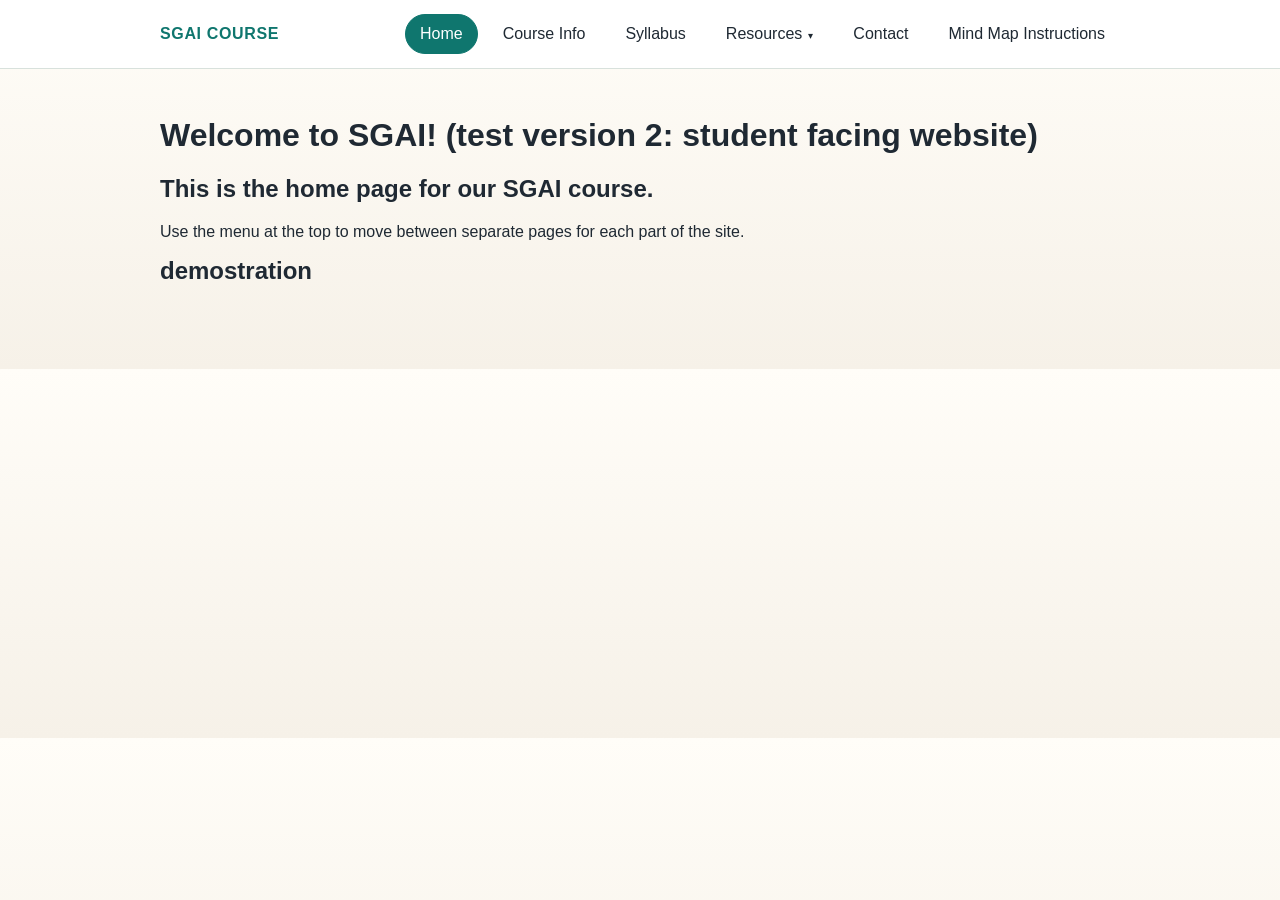
<file: index.html>
<!DOCTYPE html>
<html lang="en">
<head>
    <meta charset="UTF-8">
    <meta name="viewport" content="width=device-width, initial-scale=1.0">
    <title>SGAI Course - Home</title>
    <link rel="stylesheet" href="assets/css/style.css">
</head>
<body>
    <header>
        <nav class="top-nav" aria-label="Primary navigation">
            <!--Note that the navigation bar's links below are relative to the current page. The navigation bar uses different links for website subpages -->
            <a class="brand" href="index.html">SGAI Course</a>
            <ul class="menu">
                <li><a class="active" href="index.html">Home</a></li>
                <li><a href="pages/course.html">Course Info</a></li>
                <li><a href="pages/syllabus.html">Syllabus</a></li>
                <li class="has-dropdown">
                    <a href="pages/resources.html">Resources</a>
                    <ul class="dropdown">
                        <li class="has-dropdown">
                            <a href="#">Weekly Lectures</a>
                            <ul class="dropdown sub-dropdown">
                                <li><a href="pages/resourcesSubPages/weeklyLectures/weekOneLecture.html">Week 1 Lectures</a></li>
                                <li><a href="pages/resourcesSubPages/weeklyLectures/weekTwoLecture.html">Week 2 Lectures</a></li>
                                <li><a href="pages/resourcesSubPages/weeklyLectures/weekThreeLecture.html">Week 3 Lectures</a></li>
                                <li><a href="pages/resourcesSubPages/weeklyLectures/weekFourLecture.html">Week 4 Lectures</a></li>
                            </ul>
                        </li>
                        <li><a href="pages/resourcesSubPages/reading.html">Reading</a></li>
                        <li><a href="pages/resourcesSubPages/tutorials.html">Tutorials</a></li>
                        <li><a href="pages/quickLinks.html">Quick Links</a></li>
                    </ul>
                </li>
                <li><a href="pages/contact.html">Contact</a></li>
                <li><a href="pages/mindmapInstructions.html">Mind Map Instructions</a></li>

            </ul>
        </nav>
    </header>

    <main>

            <h1>Welcome to SGAI! (test version 2: student facing website)</h1>
            <h2>This is the home page for our SGAI course.</h2>
            <p>Use the menu at the top to move between separate pages for each part of the site.</p>
            <h2>demostration </h2>

    </main>

</body>
</html>
</file>
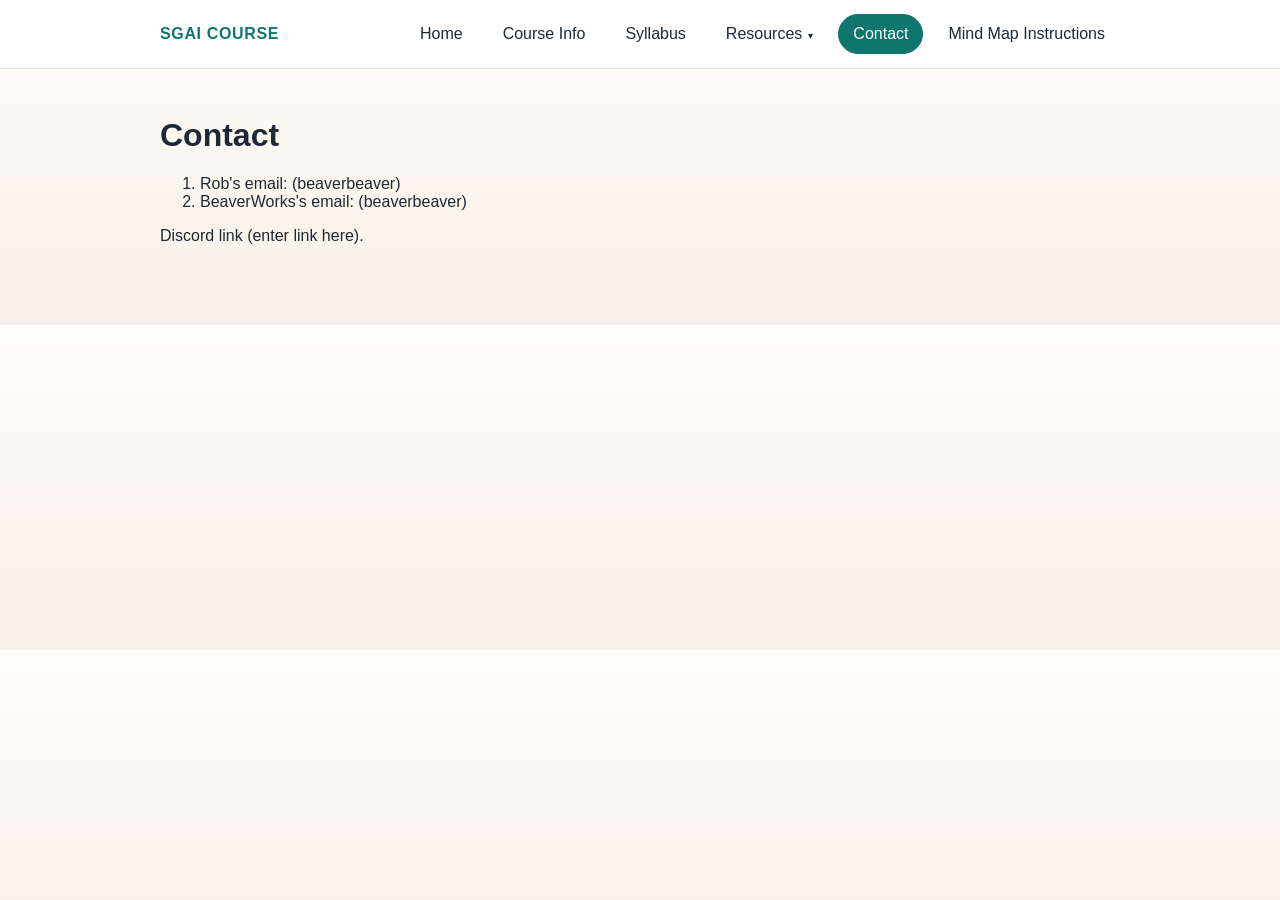
<file: pages/contact.html>
<!DOCTYPE html>
<html lang="en">
<head>
    <meta charset="UTF-8">
    <meta name="viewport" content="width=device-width, initial-scale=1.0">
    <title>SGAI Course - Contact</title>
    <link rel="stylesheet" href="../assets/css/style.css">
</head>
<body>
    <header>
        <nav class="top-nav" aria-label="Primary navigation">
            <a class="brand" href="../index.html">SGAI Course</a>
            <ul class="menu">
                <li><a href="../index.html">Home</a></li>
                <li><a href="course.html">Course Info</a></li>
                <li><a href="syllabus.html">Syllabus</a></li>
                <li class="has-dropdown">
                    <a href="resources.html">Resources</a>
                    <ul class="dropdown">
                        <li class="has-dropdown">
                            <a href="#">Weekly Lectures</a>
                            <ul class="dropdown sub-dropdown">
                                <li><a href="resourcesSubPages/weeklyLectures/weekOneLecture.html">Week 1 Lectures</a></li>
                                <li><a href="resourcesSubPages/weeklyLectures/weekTwoLecture.html">Week 2 Lectures</a></li>
                                <li><a href="resourcesSubPages/weeklyLectures/weekThreeLecture.html">Week 3 Lectures</a></li>
                                <li><a href="resourcesSubPages/weeklyLectures/weekFourLecture.html">Week 4 Lectures</a></li>
                            </ul>
                        </li>
                        <li><a href="resourcesSubPages/reading.html">Reading</a></li>
                        <li><a href="resourcesSubPages/tutorials.html">Tutorials</a></li>
                        <li><a href="quickLinks.html">Quick Links</a></li>
                    </ul>
                </li>
                <li><a class="active" href="contact.html">Contact</a></li>
                <li><a href="mindmapInstructions.html">Mind Map Instructions</a></li>

            </ul>
        </nav>
    </header>

    <main>

            <h1>Contact</h1>
            <ol>
                <li>Rob's email: (beaverbeaver)</li>
                <li>BeaverWorks's email: (beaverbeaver)</li>

            </ol>
            <p>Discord link (enter link here).</p>

    </main>
</body>
</html>
</file>
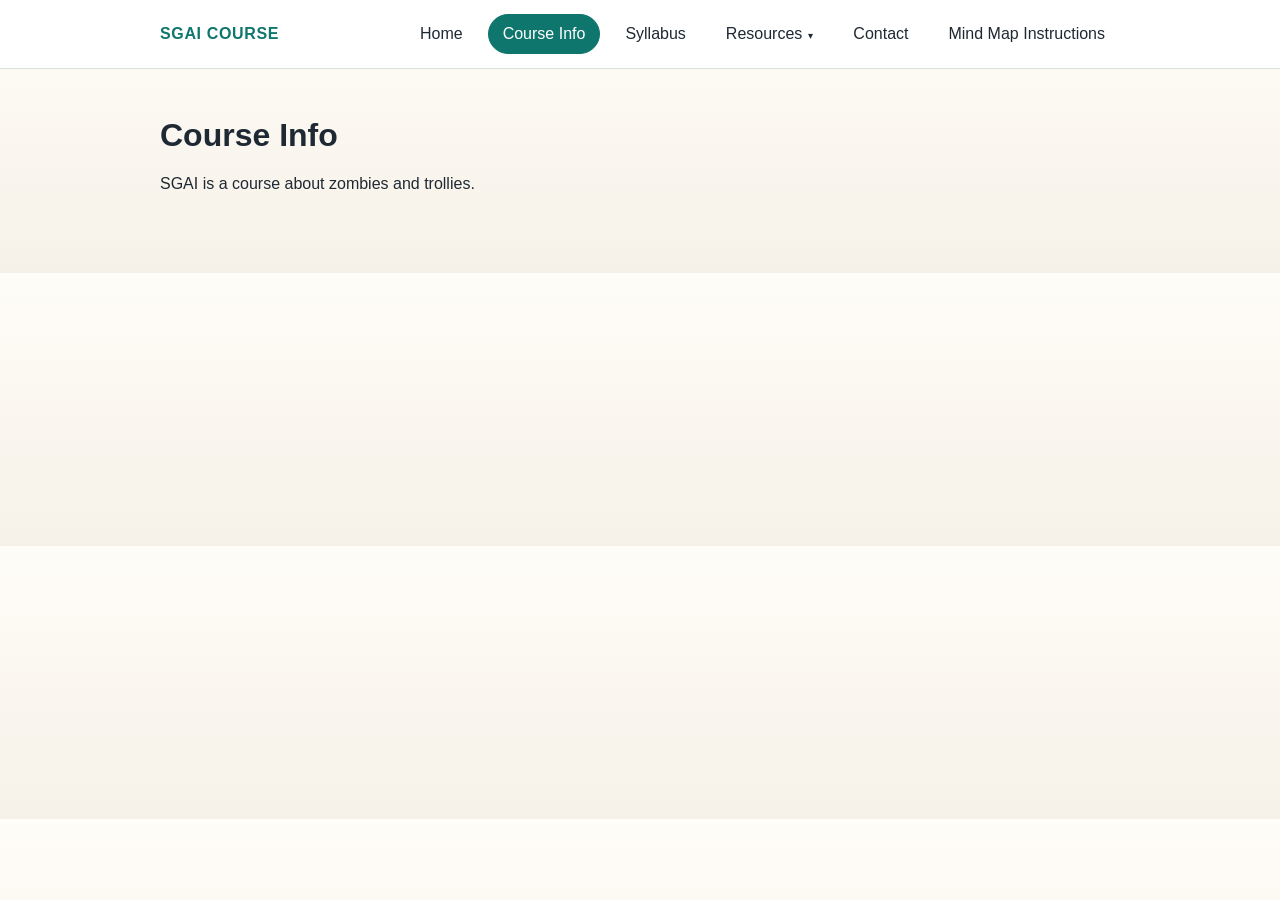
<file: pages/course.html>
<!DOCTYPE html>
<html lang="en">
<head>
    <meta charset="UTF-8">
    <meta name="viewport" content="width=device-width, initial-scale=1.0">
    <title>SGAI Course - Course Info</title>
    <link rel="stylesheet" href="../assets/css/style.css">
</head>
<body>
    <header>
        <nav class="top-nav" aria-label="Primary navigation">
            <a class="brand" href="../index.html">SGAI Course</a>
            <ul class="menu">
                <li><a href="../index.html">Home</a></li>
                <li><a class="active" href="course.html">Course Info</a></li>
                <li><a href="syllabus.html">Syllabus</a></li>
                <li class="has-dropdown">
                    <a href="resources.html">Resources</a>
                    <ul class="dropdown">
                        <li class="has-dropdown">
                            <a href="#">Weekly Lectures</a>
                            <ul class="dropdown sub-dropdown">
                                <li><a href="resourcesSubPages/weeklyLectures/weekOneLecture.html">Week 1 Lectures</a></li>
                                <li><a href="resourcesSubPages/weeklyLectures/weekTwoLecture.html">Week 2 Lectures</a></li>
                                <li><a href="resourcesSubPages/weeklyLectures/weekThreeLecture.html">Week 3 Lectures</a></li>
                                <li><a href="resourcesSubPages/weeklyLectures/weekFourLecture.html">Week 4 Lectures</a></li>
                            </ul>
                        </li>
                        <li><a href="resourcesSubPages/reading.html">Reading</a></li>
                        <li><a href="resourcesSubPages/tutorials.html">Tutorials</a></li>
                        <li><a href="quickLinks.html">Quick Links</a></li>
                    </ul>
                </li>
                <li><a href="contact.html">Contact</a></li>
                <li><a href="mindmapInstructions.html">Mind Map Instructions</a></li>

            </ul>
        </nav>
    </header>

    <main>

            <h1>Course Info</h1>
            <p>SGAI is a course about zombies and trollies.</p>

    </main>
</body>
</html>
</file>
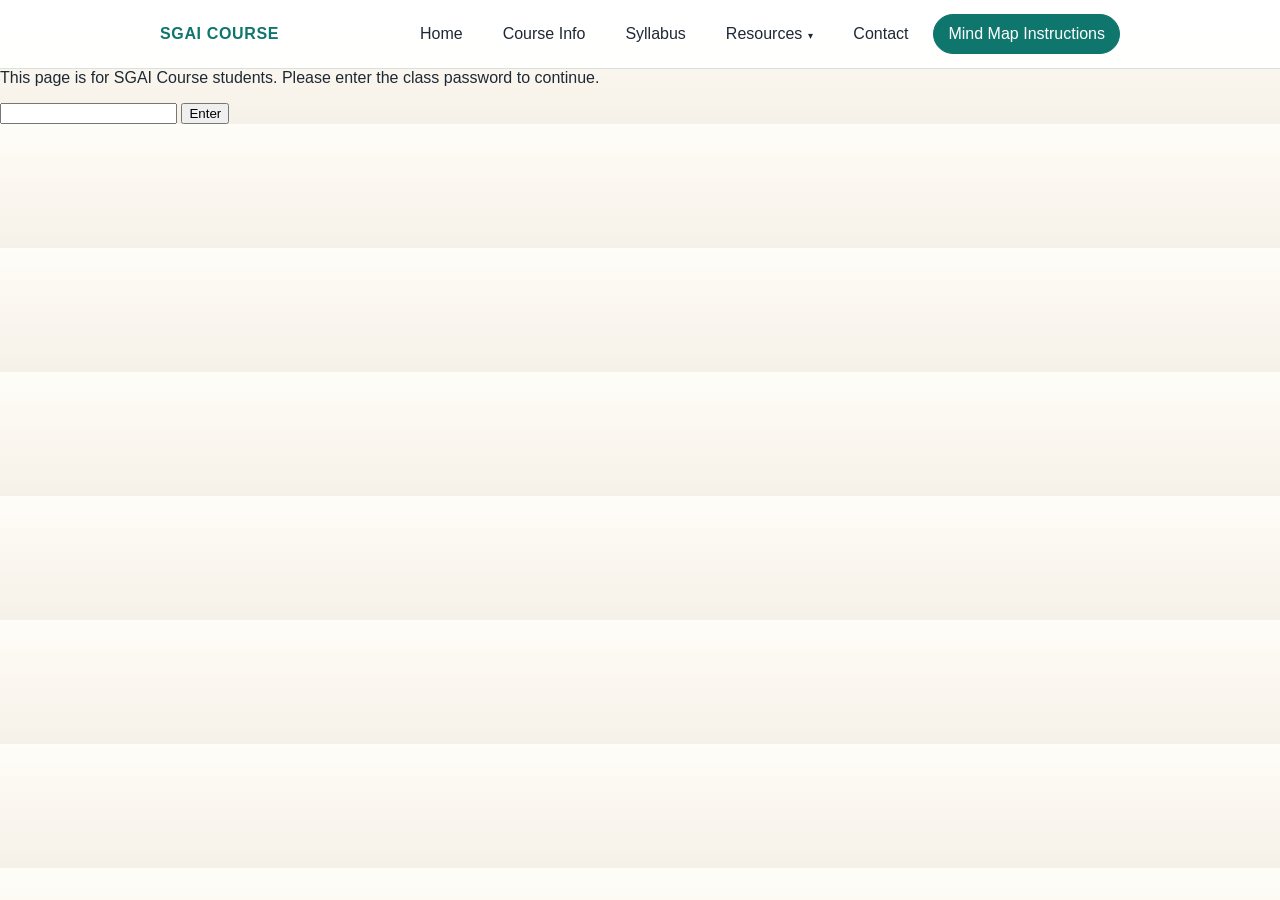
<file: pages/mindmapInstructions.html>
<!-- Template for a new website sub page-->

<!DOCTYPE html>
<html lang="en">
<head>
    <meta charset="UTF-8">
    <meta name="viewport" content="width=device-width, initial-scale=1.0">
    <title>SGAI Course - Template</title>
    <link rel="stylesheet" href="../assets/css/style.css">
</head>
<body>
    <header>
        <nav class="top-nav" aria-label="Primary navigation">
            <a class="brand" href="../index.html">SGAI Course</a>
            <ul class="menu">
                <!-- When adding new page, add a new <li> element and class="active" with a link to the page -->
                <li><a href="../index.html">Home</a></li>
                <li><a href="course.html">Course Info</a></li>
                <li><a href="syllabus.html">Syllabus</a></li>
                <li class="has-dropdown">
                    <a href="resources.html">Resources</a>
                    <ul class="dropdown">
                        <li class="has-dropdown">
                            <a href="#">Weekly Lectures</a>
                            <ul class="dropdown sub-dropdown">
                                <li><a href="resourcesSubPages/weeklyLectures/weekOneLecture.html">Week 1 Lectures</a></li>
                                <li><a href="resourcesSubPages/weeklyLectures/weekTwoLecture.html">Week 2 Lectures</a></li>
                                <li><a href="resourcesSubPages/weeklyLectures/weekThreeLecture.html">Week 3 Lectures</a></li>
                                <li><a href="resourcesSubPages/weeklyLectures/weekFourLecture.html">Week 4 Lectures</a></li>
                            </ul>
                        </li>
                        <li><a href="resourcesSubPages/reading.html">Reading</a></li>
                        <li><a href="resourcesSubPages/tutorials.html">Tutorials</a></li>
                        <!-- <li><a href="quickLinks.html">Quick Links</a></li> -->
                    </ul>
                </li>
                <li><a href="contact.html">Contact</a></li>
                <li><a class="active" href="mindmapInstructions.html" >Mind Map Instructions</a></li>
            </ul>
        </nav>
    </header>

    <!-- Password gate: shown first, hidden once the correct password is entered -->
    <div id="password-gate">
        <p>This page is for SGAI Course students. Please enter the class password to continue.</p>
        <input type="password" id="password-input">
        <button id="password-submit">Enter</button>
        <p id="password-error" style="display: none;">Incorrect password. Please try again.</p>
    </div>

    <!-- Real page content: hidden until the password is entered -->
    <main id="protected-content" style="display: none;">
        <h1>Mind Map Instructions</h1>
        <p>Add as needed.</p>
    </main>

    <script>
        // Change this to whatever password you want to share with students.
        var CORRECT_PASSWORD = "bwsi";

        function checkPassword() {
            var input = document.getElementById("password-input").value;
            if (input === CORRECT_PASSWORD) {
                document.getElementById("password-gate").style.display = "none";
                document.getElementById("protected-content").style.display = "block";
            } else {
                document.getElementById("password-error").style.display = "block";
            }
        }

        document.getElementById("password-submit").addEventListener("click", checkPassword);
        document.getElementById("password-input").addEventListener("keyup", function (event) {
            if (event.key === "Enter") {
                checkPassword();
            }
        });
    </script>
</body>
</html>
</file>
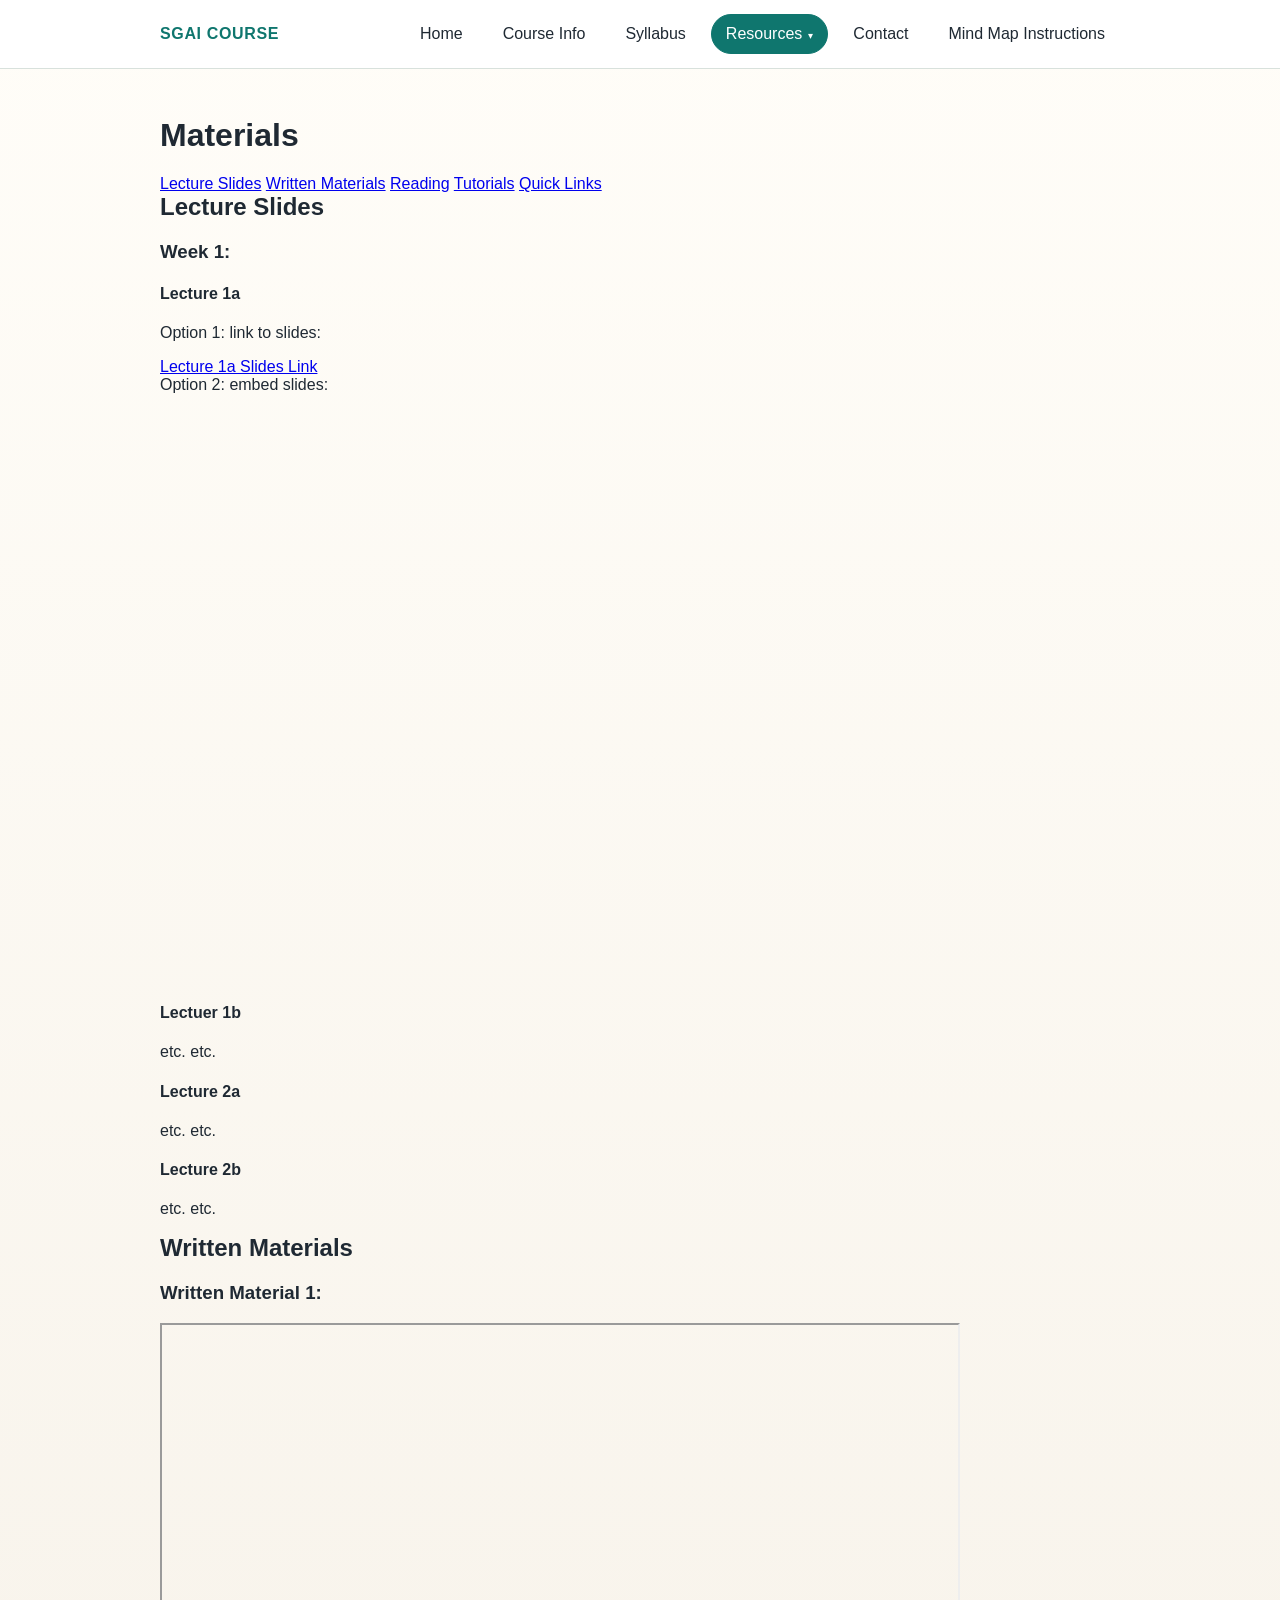
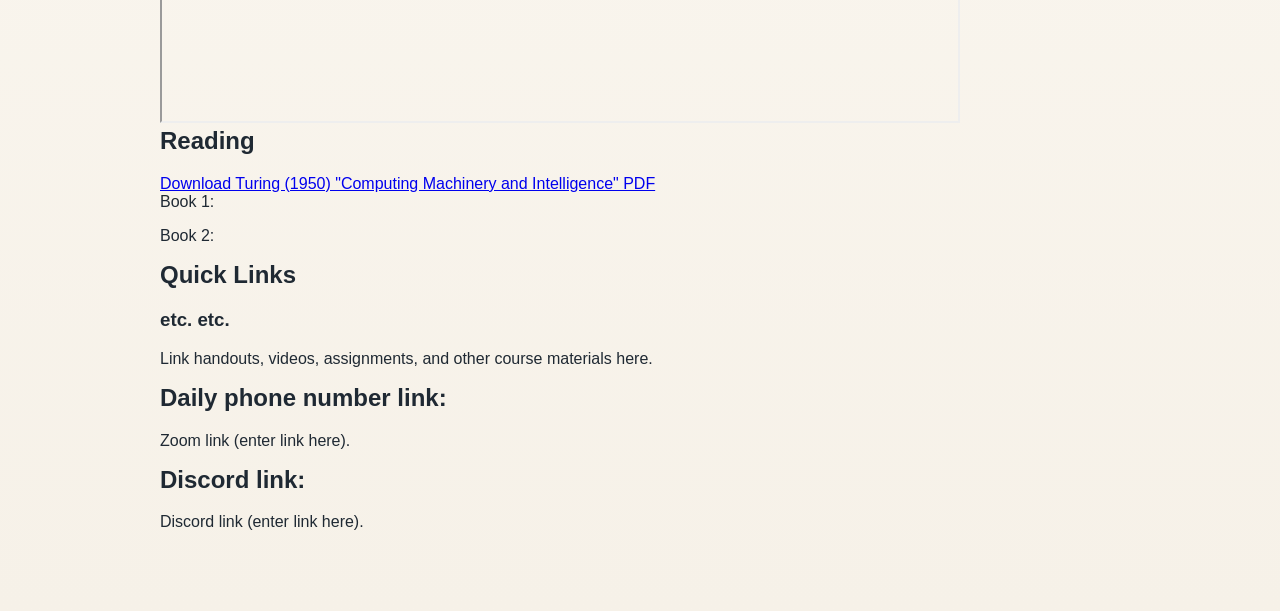
<file: pages/resources.html>
<!DOCTYPE html>
<html lang="en">
<head>
    <meta charset="UTF-8">
    <meta name="viewport" content="width=device-width, initial-scale=1.0">
    <title>SGAI Course - Resources</title>
    <link rel="stylesheet" href="../assets/css/style.css">
</head>
<body>
    <header>
        <nav class="top-nav" aria-label="Primary navigation">
            <a class="brand" href="../index.html">SGAI Course</a>
            <ul class="menu">
                <li><a href="../index.html">Home</a></li>
                <li><a href="course.html">Course Info</a></li>
                <li><a href="syllabus.html">Syllabus</a></li>
                <li class="has-dropdown">
                    <a class="active" href="resources.html">Resources</a>
                    <ul class="dropdown">
                        <li class="has-dropdown">
                            <a href="#">Weekly Lectures</a>
                            <ul class="dropdown sub-dropdown">
                                <li><a href="resourcesSubPages/weeklyLectures/weekOneLecture.html">Week 1 Lectures</a></li>
                                <li><a href="resourcesSubPages/weeklyLectures/weekTwoLecture.html">Week 2 Lectures</a></li>
                                <li><a href="resourcesSubPages/weeklyLectures/weekThreeLecture.html">Week 3 Lectures</a></li>
                                <li><a href="resourcesSubPages/weeklyLectures/weekFourLecture.html">Week 4 Lectures</a></li>
                            </ul>
                        </li>
                        <li><a href="resourcesSubPages/reading.html">Reading</a></li>
                        <li><a href="resourcesSubPages/tutorials.html">Tutorials</a></li>
                        <li><a href="quickLinks.html">Quick Links</a></li>
                    </ul>
                </li>
                <li><a href="contact.html">Contact</a></li>
                <li><a href="mindmapInstructions.html">Mind Map Instructions</a></li>

            </ul>
        </nav>
    </header>
    <main>
        <h1>Materials</h1>

        <nav class="page-nav" aria-label="Secondary navigation">
            <a href="#Lecture Slides">Lecture Slides</a>
            <a href="#Written Materials">Written Materials</a>
            <a href="#Reading">Reading</a>
            <a href="#Tutorials">Tutorials</a>
            <a href="#Quick Links">Quick Links</a>
        </nav>
            <section id="Lecture Slides">
                <h2>Lecture Slides</h2>
                    <h3>Week 1:</h3>
                        <h4>Lecture 1a</h4>
                            <p>Option 1: link to slides:</p>
                            <a href="https://docs.google.com/presentation/d/1Rci3-aX5nQb_qynLmg5eUmtQQD_V86mE/edit?usp=sharing&ouid=117545387889559705245&rtpof=true&sd=true" target="_blank" rel="noopener noreferrer">Lecture 1a Slides Link</a>
                            <p>Option 2: embed slides:</p>
                            <iframe src="https://docs.google.com/document/d/e/2PACX-1vRIHn4zYCs8IW6j8tLns9YAPSl965CHvHuANdwFH2O4ZOJjA0K5EtKujV3_NmMNBvekiMZUycnGcXVP/pub" width="960" height="569" frameborder="0" allowfullscreen="true" mozallowfullscreen="true" webkitallowfullscreen="true"></iframe>
                            
                        <h4>Lectuer 1b</h4>
                        <p>etc. etc.</p>
                    <h3Week 2:</h3>
                        <h4>Lecture 2a</h4>
                        <p>etc. etc.</p>
                        <h4>Lecture 2b</h4>
                        <p>etc. etc.</p>
                    <!-- Add more lecture slides here -->
            </section>
            
            <section id="Written Materials">
                <h2>Written Materials</h2>
                <h3>Written Material 1:</h3>
                <iframe src="https://docs.google.com/document/d/e/2PACX-1vRIHn4zYCs8IW6j8tLns9YAPSl965CHvHuANdwFH2O4ZOJjA0K5EtKujV3_NmMNBvekiMZUycnGcXVP/pub?embedded=true" width="800" height="400"></iframe>

            </section>

            <section id="Reading">
                <h2>Reading</h2>
                <a class="download-btn" href="../assets/docs/Computing Machinery and Intelligence by Alan M. Turing.pdf" download="Turing-1950-Computing-Machinery-and-Intelligence.pdf">Download Turing (1950) "Computing Machinery and Intelligence" PDF</a>

                <p>Book 1: </p>
                <p>Book 2: </p>


            </section>


            <section id="Quick Links">
                <h2>Quick Links</h2>
                    <h3>etc. etc.</h3>
                <p>Link handouts, videos, assignments, and other course materials here.</p>
                <h2>Daily phone number link:</h2>
                <p>Zoom link (enter link here).</p>

                <h2>Discord link:</h2>
                <p>Discord link (enter link here).</p>

            </section>


    </main>
</body>
</html>
</file>
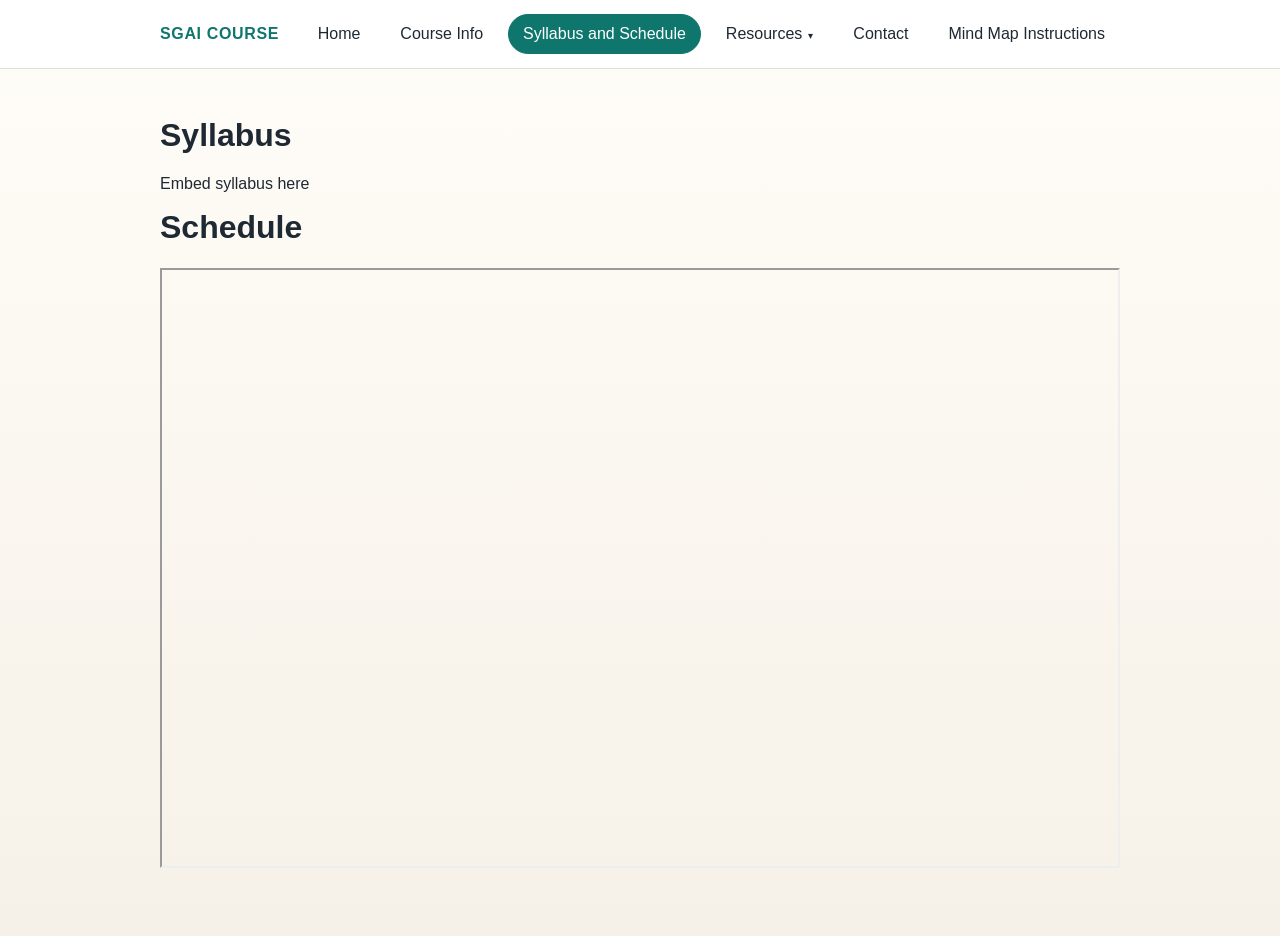
<file: pages/syllabus.html>
<!DOCTYPE html>
<html lang="en">
<head>
    <meta charset="UTF-8">
    <meta name="viewport" content="width=device-width, initial-scale=1.0">
    <title>SGAI Course - Template</title>
    <link rel="stylesheet" href="../assets/css/style.css">
</head>
<body>
    <header>
        <nav class="top-nav" aria-label="Primary navigation">
            <a class="brand" href="../index.html">SGAI Course</a>
            <ul class="menu">
                <li><a href="../index.html">Home</a></li>
                <li><a href="course.html">Course Info</a></li>
                <li><a class="active" href="syllabus.html">Syllabus and Schedule</a></li>
                <li class="has-dropdown">
                    <a href="resources.html">Resources</a>
                    <ul class="dropdown">
                        <li class="has-dropdown">
                            <a href="#">Weekly Lectures</a>
                            <ul class="dropdown sub-dropdown">
                                <li><a href="resourcesSubPages/weeklyLectures/weekOneLecture.html">Week 1 Lectures</a></li>
                                <li><a href="resourcesSubPages/weeklyLectures/weekTwoLecture.html">Week 2 Lectures</a></li>
                                <li><a href="resourcesSubPages/weeklyLectures/weekThreeLecture.html">Week 3 Lectures</a></li>
                                <li><a href="resourcesSubPages/weeklyLectures/weekFourLecture.html">Week 4 Lectures</a></li>
                            </ul>
                        </li>
                        <li><a href="resourcesSubPages/reading.html">Reading</a></li>
                        <li><a href="resourcesSubPages/tutorials.html">Tutorials</a></li>
                        <li><a href="quickLinks.html">Quick Links</a></li>
                    </ul>
                </li>
                <li><a href="contact.html">Contact</a></li>
                <li><a href="mindmapInstructions.html">Mind Map Instructions</a></li>

            </ul>
        </nav>
    </header>

    <main>

        <h1>Syllabus</h1>  
            <p>Embed syllabus here</p>
        
        <h1>Schedule</h1>
            <iframe src="https://docs.google.com/spreadsheets/d/e/2PACX-1vQ_q1be8QmrPDCUk2i_xcjaiqfyCO0UAA3Y-SljjsJA8OKOx4jMNpWWr4rQ3mDzXR2XfW9cn-870-sx/pubhtml?widget=true&amp;headers=false" width="960" height="600"></iframe>

    </main>
</body>
</html>
</file>
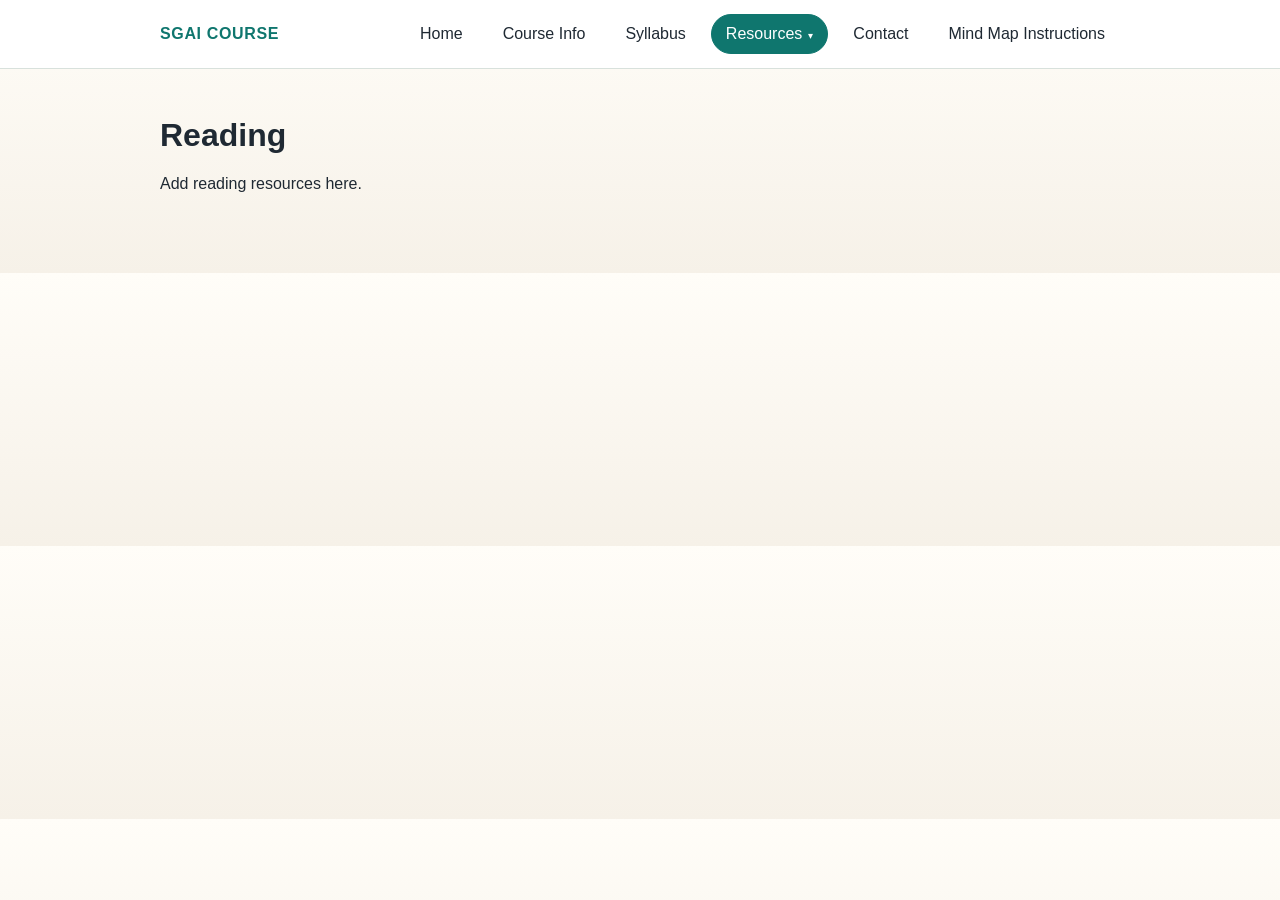
<file: pages/resourcesSubPages/reading.html>
<!DOCTYPE html>
<html lang="en">
<head>
	<meta charset="UTF-8">
	<meta name="viewport" content="width=device-width, initial-scale=1.0">
	<title>SGAI Course - Reading</title>
	<link rel="stylesheet" href="../../assets/css/style.css">
</head>
<body>
	<header>
		<nav class="top-nav" aria-label="Primary navigation">
			<a class="brand" href="../../index.html">SGAI Course</a>
			<ul class="menu">
				<li><a href="../../index.html">Home</a></li>
				<li><a href="../course.html">Course Info</a></li>
				<li><a href="../syllabus.html">Syllabus</a></li>
				<li class="has-dropdown">
					<a class="active" href="../resources.html">Resources</a>
					<ul class="dropdown">
						<li class="has-dropdown">
							<a href="#">Weekly Lectures</a>
							<ul class="dropdown sub-dropdown">
								<li><a href="weeklyLectures/weekOneLecture.html">Week 1 Lectures</a></li>
								<li><a href="weeklyLectures/weekTwoLecture.html">Week 2 Lectures</a></li>
								<li><a href="weeklyLectures/weekThreeLecture.html">Week 3 Lectures</a></li>
								<li><a href="weeklyLectures/weekFourLecture.html">Week 4 Lectures</a></li>
							</ul>
						</li>
						<li><a class="active" href="reading.html">Reading</a></li>
						<li><a href="tutorials.html">Tutorials</a></li>
						<!-- <li><a href="quickLinks.html">Quick Links</a></li> -->
					</ul>
				</li>
				<li><a href="../contact.html">Contact</a></li>
				<li><a href="../mindmapInstructions.html">Mind Map Instructions</a></li>
			</ul>
		</nav>
	</header>

	<main>
		<h1>Reading</h1>
		<p>Add reading resources here.</p>
	</main>
</body>
</html>
</file>
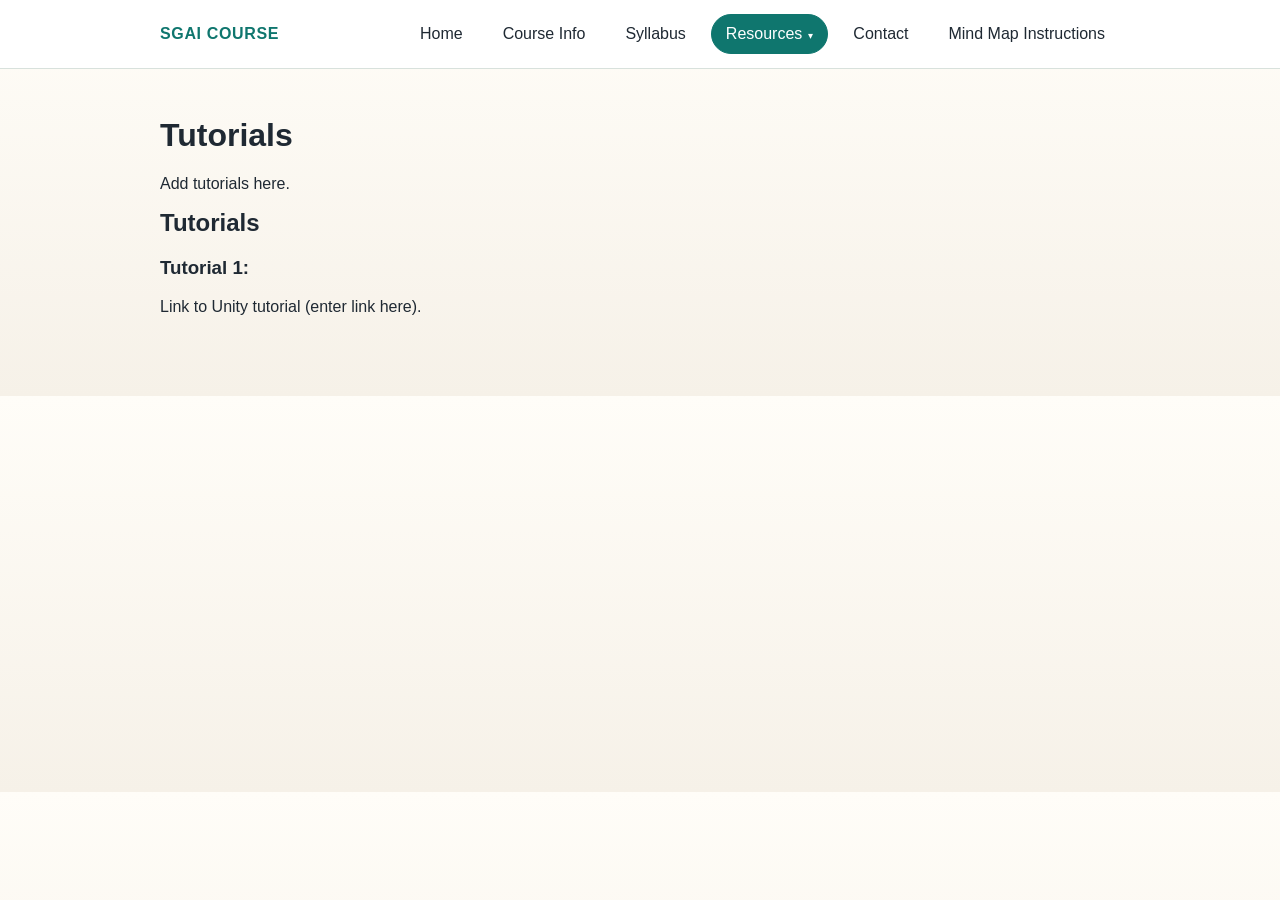
<file: pages/resourcesSubPages/tutorials.html>
<!DOCTYPE html>
<html lang="en">
<head>
	<meta charset="UTF-8">
	<meta name="viewport" content="width=device-width, initial-scale=1.0">
	<title>SGAI Course - Tutorials</title>
	<link rel="stylesheet" href="../../assets/css/style.css">
</head>
<body>
	<header>
		<nav class="top-nav" aria-label="Primary navigation">
			<a class="brand" href="../../index.html">SGAI Course</a>
			<ul class="menu">
				<li><a href="../../index.html">Home</a></li>
				<li><a href="../course.html">Course Info</a></li>
				<li><a href="../syllabus.html">Syllabus</a></li>
				<li class="has-dropdown">
					<a class="active" href="../resources.html">Resources</a>
					<ul class="dropdown">
						<li class="has-dropdown">
							<a href="#">Weekly Lectures</a>
							<ul class="dropdown sub-dropdown">
								<li><a href="weeklyLectures/weekOneLecture.html">Week 1 Lectures</a></li>
								<li><a href="weeklyLectures/weekTwoLecture.html">Week 2 Lectures</a></li>
								<li><a href="weeklyLectures/weekThreeLecture.html">Week 3 Lectures</a></li>
								<li><a href="weeklyLectures/weekFourLecture.html">Week 4 Lectures</a></li>
							</ul>
						</li>
						<li><a href="reading.html">Reading</a></li>
						<li><a class="active" href="tutorials.html">Tutorials</a></li>
						<!-- <li><a href="quickLinks.html">Quick Links</a></li> -->
					</ul>
				</li>
				<li><a href="../contact.html">Contact</a></li>
				<li><a href="../mindmapInstructions.html">Mind Map Instructions</a></li>
			</ul>
		</nav>
	</header>

	<main>
		<h1>Tutorials</h1>
		<p>Add tutorials here.</p>

        <section id="Tutorials">
            <h2>Tutorials</h2>
            <h3>Tutorial 1:</h3>
            <p>Link to Unity tutorial (enter link here).</p>

        </section>

	</main>
</body>
</html>
</file>
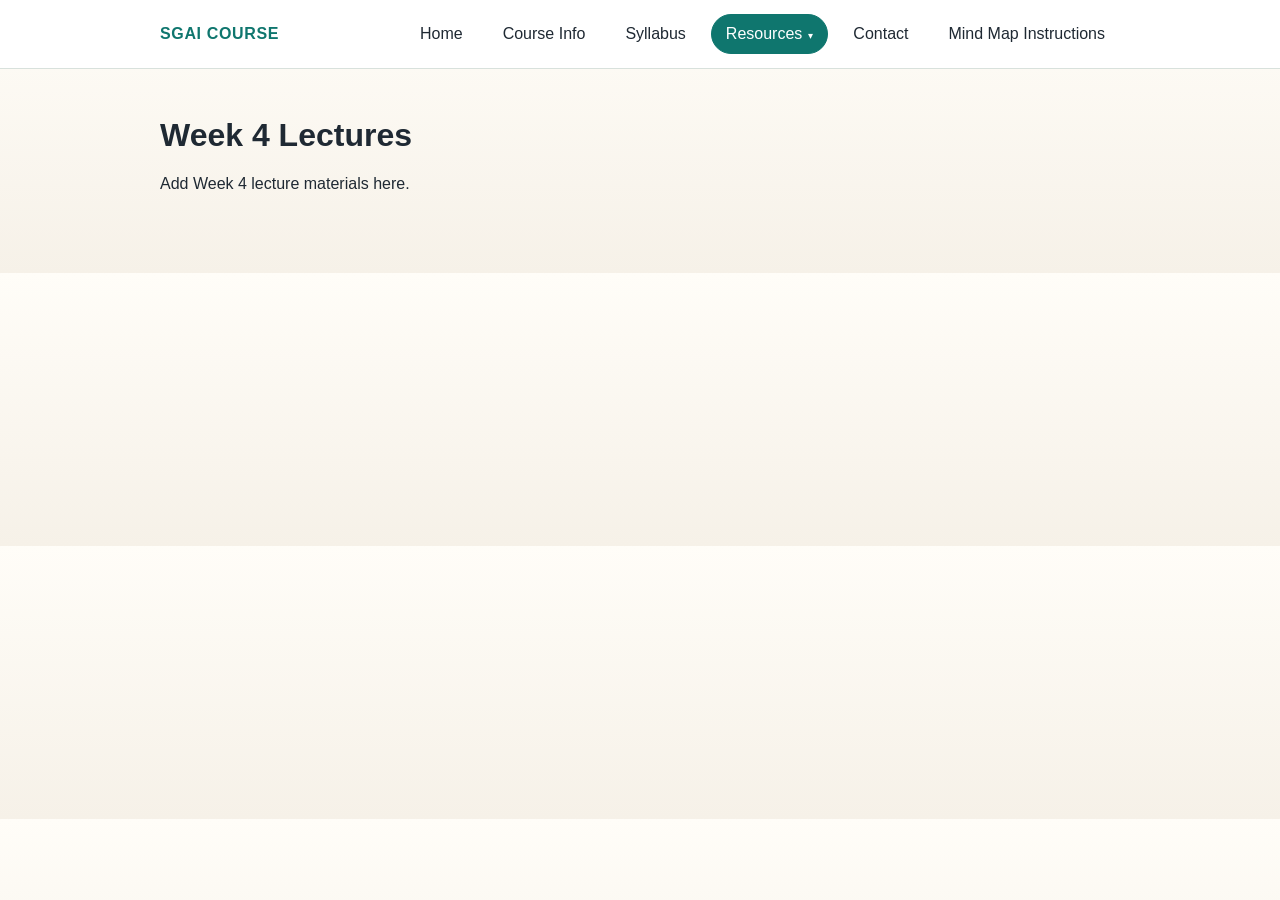
<file: pages/resourcesSubPages/weeklyLectures/weekFourLecture.html>
<!DOCTYPE html>
<html lang="en">
<head>
	<meta charset="UTF-8">
	<meta name="viewport" content="width=device-width, initial-scale=1.0">
	<title>SGAI Course - Week 4 Lectures</title>
	<link rel="stylesheet" href="../../../assets/css/style.css">
</head>
<body>
	<header>
		<nav class="top-nav" aria-label="Primary navigation">
			<a class="brand" href="../../../index.html">SGAI Course</a>
			<ul class="menu">
				<li><a href="../../../index.html">Home</a></li>
				<li><a href="../../course.html">Course Info</a></li>
				<li><a href="../../syllabus.html">Syllabus</a></li>
				<li class="has-dropdown">
					<a class="active" href="../../resources.html">Resources</a>
					<ul class="dropdown">
						<li class="has-dropdown">
							<a href="#">Weekly Lectures</a>
							<ul class="dropdown sub-dropdown">
								<li><a href="weekOneLecture.html">Week 1 Lectures</a></li>
								<li><a href="weekTwoLecture.html">Week 2 Lectures</a></li>
								<li><a href="weekThreeLecture.html">Week 3 Lectures</a></li>
								<li><a class="active" href="weekFourLecture.html">Week 4 Lectures</a></li>
							</ul>
						</li>
						<li><a href="../reading.html">Reading</a></li>
						<li><a href="../tutorials.html">Tutorials</a></li>
						<!-- <li><a href="../quickLinks.html">Quick Links</a></li> -->
					</ul>
				</li>
				<li><a href="../../contact.html">Contact</a></li>
				<li><a href="../../mindmapInstructions.html">Mind Map Instructions</a></li>
			</ul>
		</nav>
	</header>

	<main>
		<h1>Week 4 Lectures</h1>
		<p>Add Week 4 lecture materials here.</p>
	</main>
</body>
</html>
</file>
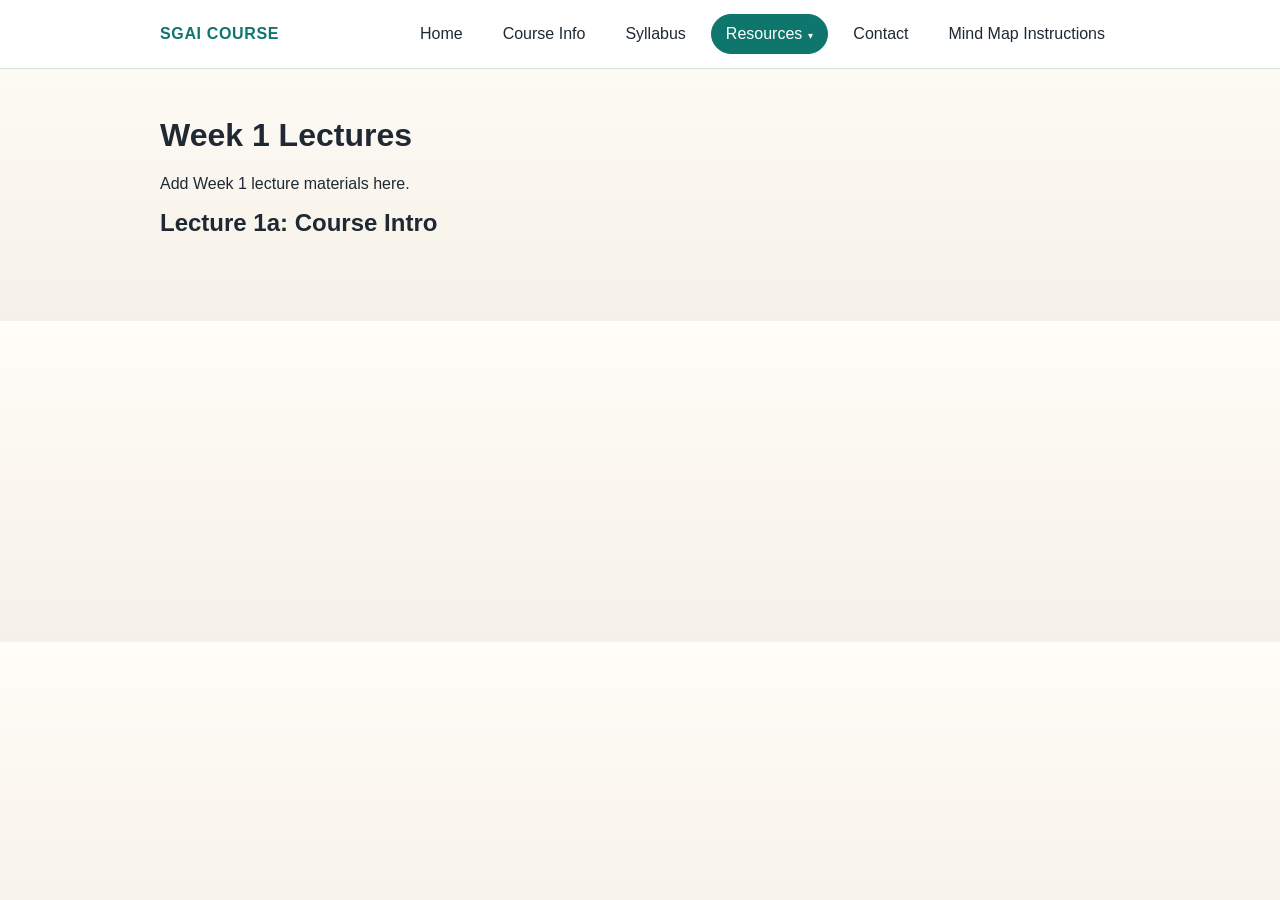
<file: pages/resourcesSubPages/weeklyLectures/weekOneLecture.html>
<!DOCTYPE html>
<html lang="en">
<head>
	<meta charset="UTF-8">
	<meta name="viewport" content="width=device-width, initial-scale=1.0">
	<title>SGAI Course - Week 1 Lectures</title>
	<link rel="stylesheet" href="../../../assets/css/style.css">
</head>
<body>
	<header>
		<nav class="top-nav" aria-label="Primary navigation">
			<a class="brand" href="../../../index.html">SGAI Course</a>
			<ul class="menu">
				<li><a href="../../../index.html">Home</a></li>
				<li><a href="../../course.html">Course Info</a></li>
				<li><a href="../../syllabus.html">Syllabus</a></li>
				<li class="has-dropdown">
					<a class="active" href="../../resources.html">Resources</a>
					<ul class="dropdown">
						<li class="has-dropdown">
							<a href="#">Weekly Lectures</a>
							<ul class="dropdown sub-dropdown">
								<li><a class="active" href="weekOneLecture.html">Week 1 Lectures</a></li>
								<li><a href="weekTwoLecture.html">Week 2 Lectures</a></li>
								<li><a href="weekThreeLecture.html">Week 3 Lectures</a></li>
								<li><a href="weekFourLecture.html">Week 4 Lectures</a></li>
							</ul>
						</li>
						<li><a href="../reading.html">Reading</a></li>
						<li><a href="../tutorials.html">Tutorials</a></li>
						<!-- <li><a href="../quickLinks.html">Quick Links</a></li> -->
					</ul>
				</li>
				<li><a href="../../contact.html">Contact</a></li>
				<li><a href="../../mindmapInstructions.html">Mind Map Instructions</a></li>
			</ul>
		</nav>
	</header>

	<main>
		<h1>Week 1 Lectures</h1>
		<p>Add Week 1 lecture materials here.</p>
        <h2>Lecture 1a: Course Intro</h2>
	</main>
</body>
</html>
</file>
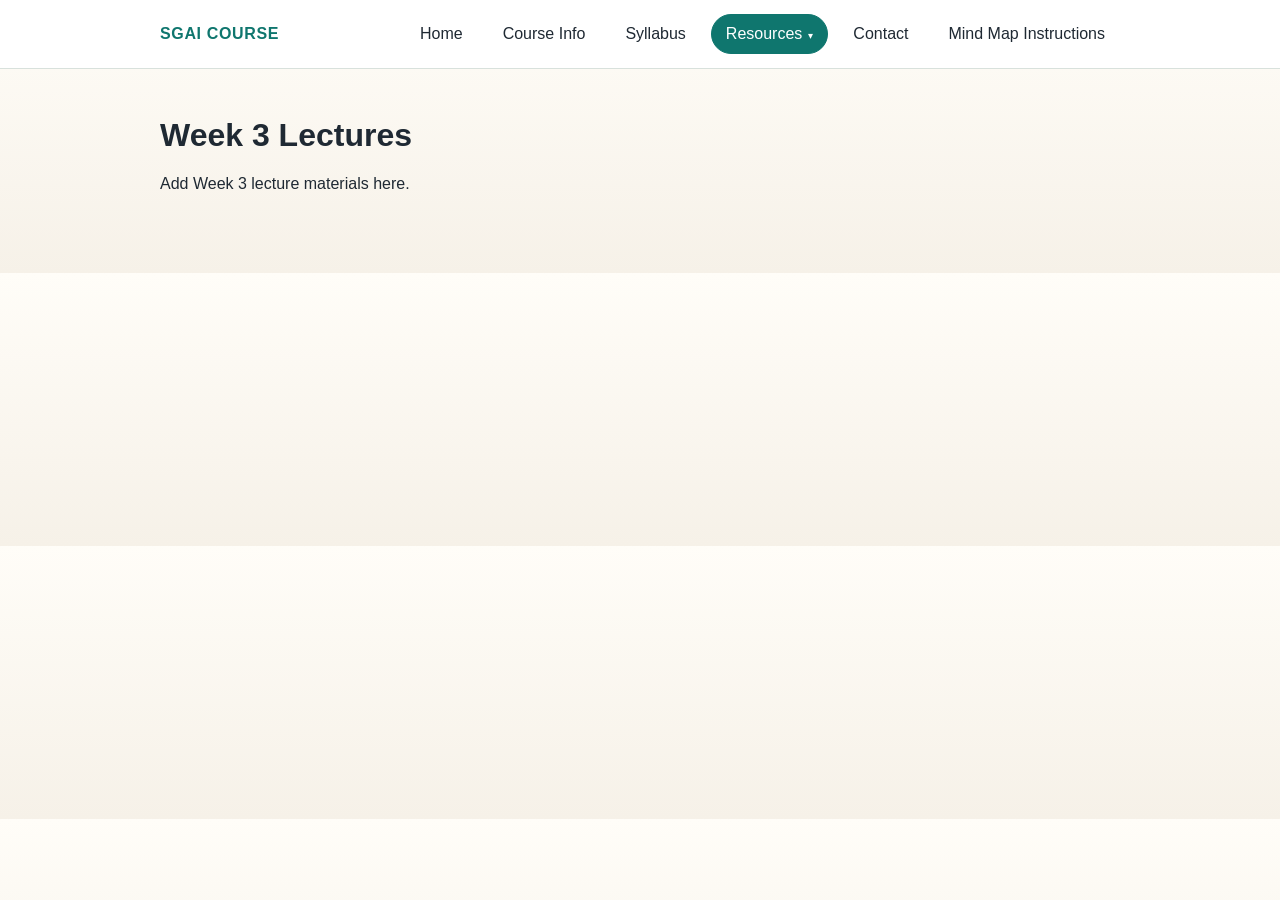
<file: pages/resourcesSubPages/weeklyLectures/weekThreeLecture.html>
<!DOCTYPE html>
<html lang="en">
<head>
	<meta charset="UTF-8">
	<meta name="viewport" content="width=device-width, initial-scale=1.0">
	<title>SGAI Course - Week 3 Lectures</title>
	<link rel="stylesheet" href="../../../assets/css/style.css">
</head>
<body>
	<header>
		<nav class="top-nav" aria-label="Primary navigation">
			<a class="brand" href="../../../index.html">SGAI Course</a>
			<ul class="menu">
				<li><a href="../../../index.html">Home</a></li>
				<li><a href="../../course.html">Course Info</a></li>
				<li><a href="../../syllabus.html">Syllabus</a></li>
				<li class="has-dropdown">
					<a class="active" href="../../resources.html">Resources</a>
					<ul class="dropdown">
						<li class="has-dropdown">
							<a href="#">Weekly Lectures</a>
							<ul class="dropdown sub-dropdown">
								<li><a href="weekOneLecture.html">Week 1 Lectures</a></li>
								<li><a href="weekTwoLecture.html">Week 2 Lectures</a></li>
								<li><a class="active" href="weekThreeLecture.html">Week 3 Lectures</a></li>
								<li><a href="weekFourLecture.html">Week 4 Lectures</a></li>
							</ul>
						</li>
						<li><a href="../reading.html">Reading</a></li>
						<li><a href="../tutorials.html">Tutorials</a></li>
						<!-- <li><a href="../quickLinks.html">Quick Links</a></li> -->
					</ul>
				</li>
				<li><a href="../../contact.html">Contact</a></li>
				<li><a href="../../mindmapInstructions.html">Mind Map Instructions</a></li>
			</ul>
		</nav>
	</header>

	<main>
		<h1>Week 3 Lectures</h1>
		<p>Add Week 3 lecture materials here.</p>
	</main>
</body>
</html>
</file>
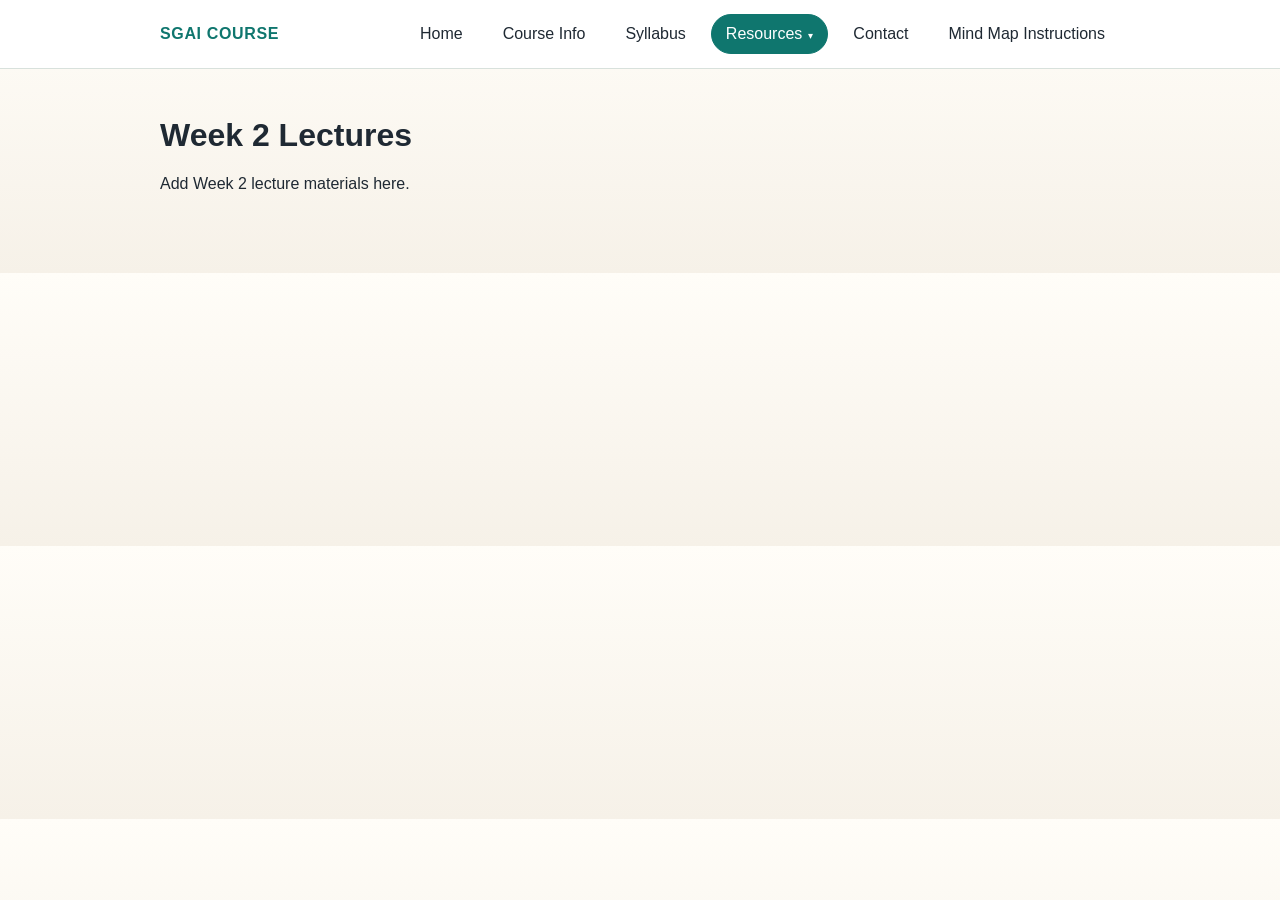
<file: pages/resourcesSubPages/weeklyLectures/weekTwoLecture.html>
<!DOCTYPE html>
<html lang="en">
<head>
	<meta charset="UTF-8">
	<meta name="viewport" content="width=device-width, initial-scale=1.0">
	<title>SGAI Course - Week 2 Lectures</title>
	<link rel="stylesheet" href="../../../assets/css/style.css">
</head>
<body>
	<header>
		<nav class="top-nav" aria-label="Primary navigation">
			<a class="brand" href="../../../index.html">SGAI Course</a>
			<ul class="menu">
				<li><a href="../../../index.html">Home</a></li>
				<li><a href="../../course.html">Course Info</a></li>
				<li><a href="../../syllabus.html">Syllabus</a></li>
				<li class="has-dropdown">
					<a class="active" href="../../resources.html">Resources</a>
					<ul class="dropdown">
						<li class="has-dropdown">
							<a href="#">Weekly Lectures</a>
							<ul class="dropdown sub-dropdown">
								<li><a href="weekOneLecture.html">Week 1 Lectures</a></li>
								<li><a class="active" href="weekTwoLecture.html">Week 2 Lectures</a></li>
								<li><a href="weekThreeLecture.html">Week 3 Lectures</a></li>
								<li><a href="weekFourLecture.html">Week 4 Lectures</a></li>
							</ul>
						</li>
						<li><a href="../reading.html">Reading</a></li>
						<li><a href="../tutorials.html">Tutorials</a></li>
						<!-- <li><a href="../quickLinks.html">Quick Links</a></li> -->
					</ul>
				</li>
				<li><a href="../../contact.html">Contact</a></li>
				<li><a href="../../mindmapInstructions.html">Mind Map Instructions</a></li>
			</ul>
		</nav>
	</header>

	<main>
		<h1>Week 2 Lectures</h1>
		<p>Add Week 2 lecture materials here.</p>
	</main>
</body>
</html>
</file>
<file: assets/css/style.css>
:root {
    --bg: #f6f1e8;
    --panel: #ffffff;
    --text: #1f2933;
    --accent: #0f766e;
    --accent-hover: #115e59;
    --border: #d8e1dc;
}

* {
    box-sizing: border-box;
}

body {
    margin: 0;
    font-family: Arial, Helvetica, sans-serif;
    background: linear-gradient(180deg, #fffdf8 0%, var(--bg) 100%);
    color: var(--text);
}

header {
    position: sticky;
    top: 0;
    z-index: 10;
    background: rgba(255, 255, 255, 0.92);
    backdrop-filter: blur(10px);
    border-bottom: 1px solid var(--border);
}

.top-nav {
    max-width: 1000px;
    margin: 0 auto;
    padding: 14px 20px;
    display: flex;
    align-items: center;
    justify-content: space-between;
    gap: 16px;
}

.brand {
    font-weight: 700;
    letter-spacing: 0.04em;
    text-transform: uppercase;
    color: var(--accent);
    text-decoration: none;
    white-space: nowrap;
}

.menu {
    display: flex;
    flex-wrap: wrap;
    gap: 10px;
    margin: 0;
    padding: 0;
    list-style: none;
}

.menu a {
    display: inline-block;
    padding: 10px 14px;
    border-radius: 999px;
    text-decoration: none;
    color: var(--text);
    border: 1px solid transparent;
    transition: background-color 0.2s ease, color 0.2s ease, border-color 0.2s ease;
}

.menu a:hover,
.menu a:focus-visible,
.menu a.active {
    background: var(--accent);
    color: white;
    border-color: var(--accent);
    outline: none;
}

main {
    max-width: 1000px;
    margin: 0 auto;
    padding: 48px 20px 64px;
}


h1,
h2,
h3,
p {
    margin-top: 0;
}

.section-title {
    color: var(--accent);
}

.page-link {
    display: inline-block;
    margin-top: 8px;
    color: var(--accent);
    text-decoration: none;
    font-weight: 700;
}

.page-link:hover,
.page-link:focus-visible {
    color: var(--accent-hover);
}


/* --- Dropdown menus (Resources + nested sub-menus) --- */

.menu li {
    position: relative;
}

.dropdown {
    display: none;
    position: absolute;
    top: 100%;
    left: 0;
    min-width: 190px;
    margin: 0;
    padding: 8px;
    padding-top: 16px;
    list-style: none;
    background: var(--panel);
    border: 1px solid var(--border);
    border-radius: 16px;
    box-shadow: 0 12px 24px rgba(31, 41, 51, 0.12);
    z-index: 20;
}

.menu > li.has-dropdown:hover > .dropdown,
.menu > li.has-dropdown:focus-within > .dropdown {
    display: block;
}

.dropdown li {
    list-style: none;
}

.dropdown a {
    display: block;
    padding: 10px 14px;
    border-radius: 999px;
    white-space: nowrap;
    color: var(--text);
    text-decoration: none;
    border: 1px solid transparent;
    transition: background-color 0.2s ease, color 0.2s ease, border-color 0.2s ease;
}

.dropdown a:hover,
.dropdown a:focus-visible {
    background: var(--accent);
    color: white;
    border-color: var(--accent);
    outline: none;
}

/* Third-level menu flies out to the right */
.dropdown .sub-dropdown {
    top: -8px;
    left: 100%;
    padding-left: 16px;
}

.dropdown li.has-dropdown:hover > .sub-dropdown,
.dropdown li.has-dropdown:focus-within > .sub-dropdown {
    display: block;
}

/* Small arrow hints */
.menu > li.has-dropdown > a::after {
    content: "▾";
    font-size: 0.65em;
    margin-left: 6px;
    vertical-align: middle;
}

.dropdown li.has-dropdown > a::after {
    content: "▸";
    float: right;
    margin-left: 10px;
    font-size: 0.65em;
}

.has-dropdown > .dropdown::before {
    content: "";
    position: absolute;
    top: -12px;
    left: 0;
    right: 0;
    height: 12px;
}
</file>
